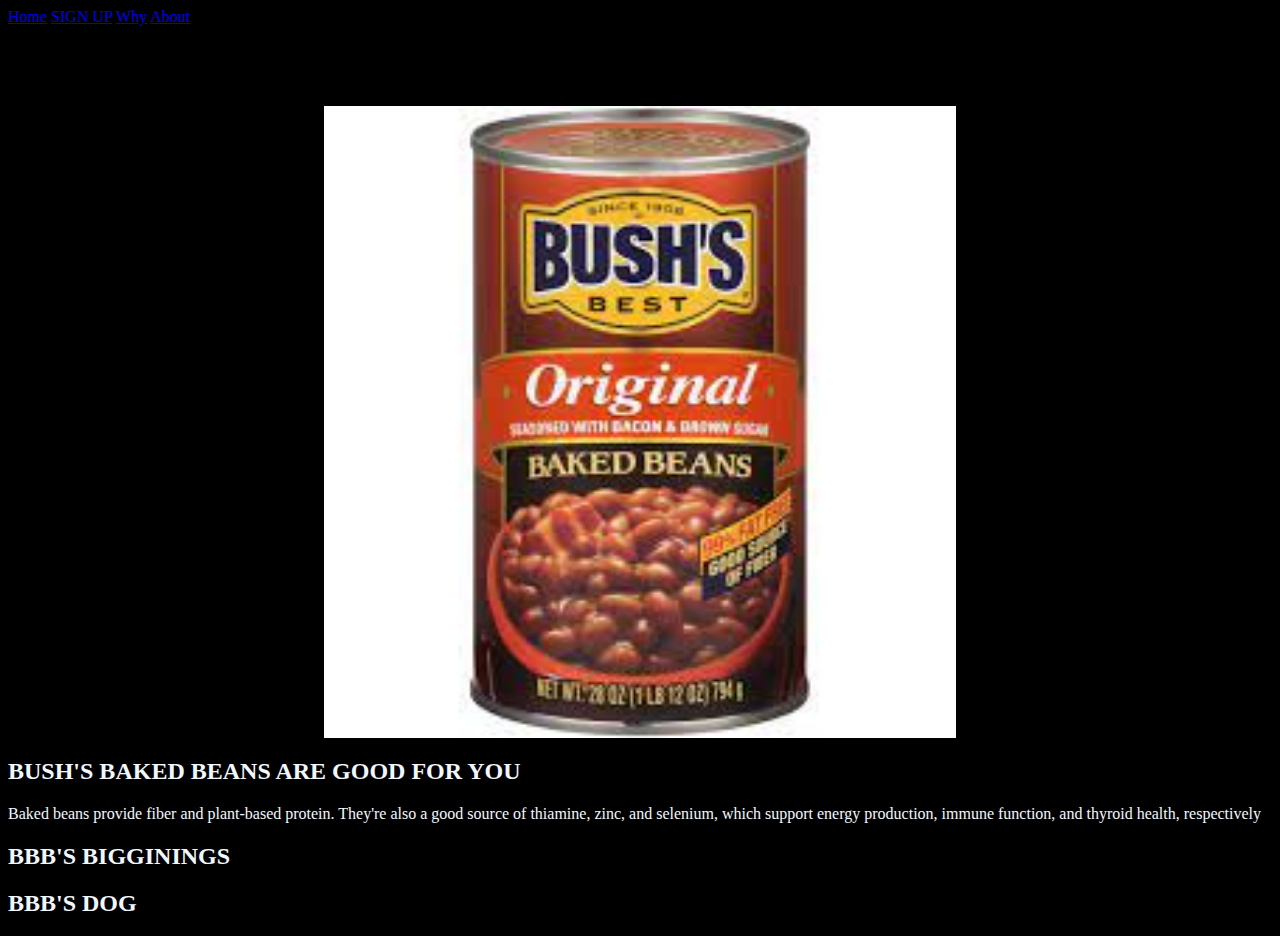
<file: index.html>
<!--
    Page 1
Navigation Bar linking to all 4 pages
1 header using H1
3 sections of text with H2 headers
1 image
-->




<!DOCTYPE html>
<html lang="en">
<head>
    <meta charset="UTF-8">
    <meta http-equiv="X-UA-Compatible" content="IE=edge">
    <meta name="viewport" content="width=device-width, initial-scale=1.0">
    <link rel="stylesheet" href="index.css">
    <title>BUSH'S BAKED BEANS FAN CLUB</title>
</head>
<body>
    <div class="topnav">
        <a class="active" href="index.html">Home</a>
        <a href="page2.html">SIGN UP</a>
        <a href="page4.html">Why</a>
        <a href="page3.html">About</a>
      </div>

    <H1> BUSH'S BAKED BEANS FAN CLUB</H1>
    <div>
        <img name="BBB2" src="./images/BBB2.jpg">
    </div>



    <div1>
        <H2>BUSH'S BAKED BEANS ARE GOOD FOR YOU</H2>
        <p>Baked beans provide fiber and plant-based protein. 
            They're also a good source of thiamine, zinc, and selenium, 
            which support energy production, immune function, and thyroid health, respectively </p>
    </div1>

    <div2>
        <H2>BBB'S BIGGININGS</H2>
    </div2>

    <div3>
        <H2>BBB'S DOG</H2>
    </div3>


</body>
</html>
</file>
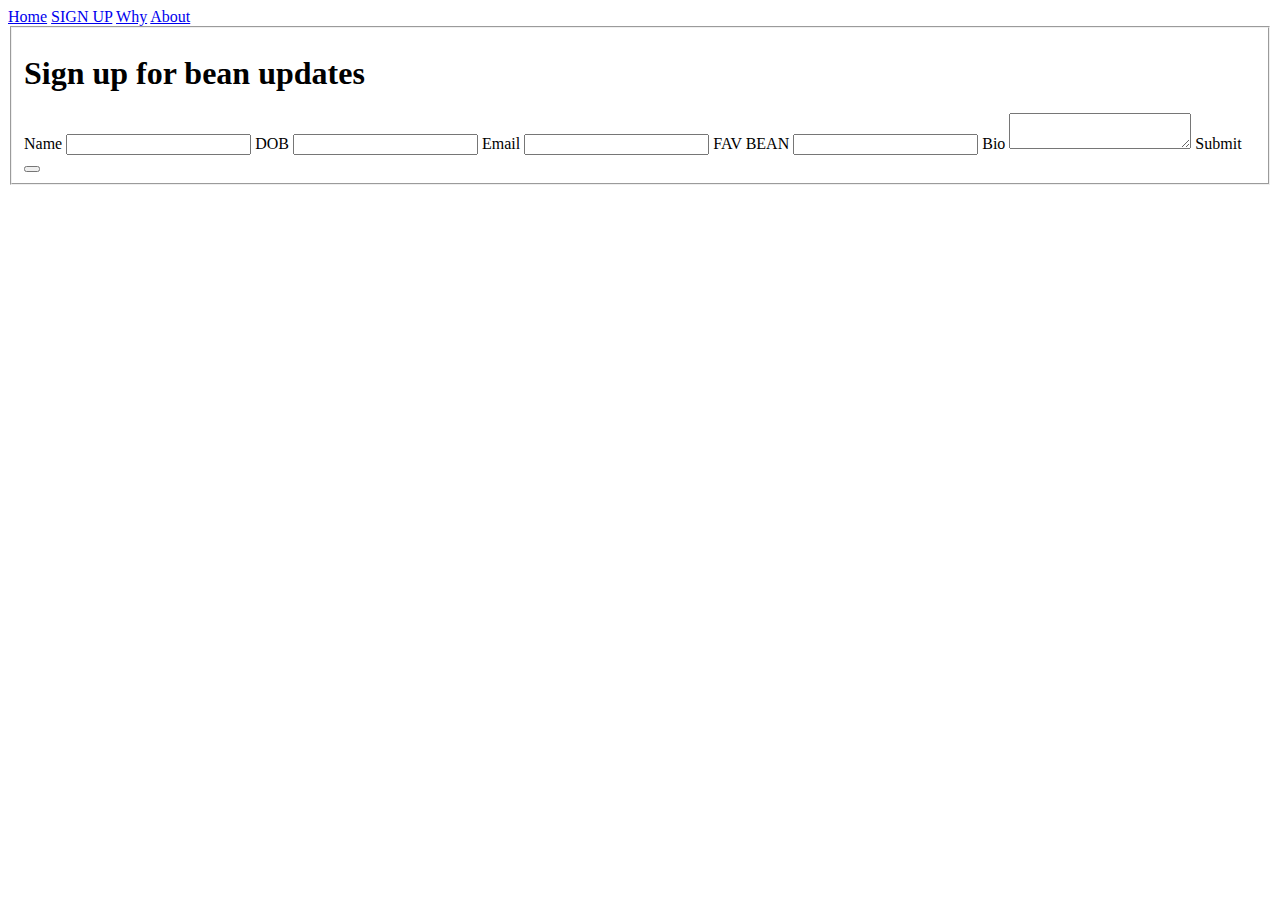
<file: page2.html>
<!--
Page 2
Navigation Bar linking to all 4 pages
HTML form with a minimum of:
1 fieldset
3 inputs
2 text
1 checkbox
1 textarea
Appropriate labels for the above
1 button
-->

<!DOCTYPE html>
<html lang="en">
<head>
    <meta charset="UTF-8">
    <meta http-equiv="X-UA-Compatible" content="IE=edge">
    <meta name="viewport" content="width=device-width, initial-scale=1.0">
    <title>Document</title>
</head>
<body>

    <div class="topnav">
        <a class="active" href="index.html">Home</a>
        <a href="page2.html">SIGN UP</a>
        <a href="page4.html">Why</a>
        <a href="page3.html">About</a>
      </div>

      <fieldset>
        <h1>Sign up for bean updates</h1>
        Name <input name="input">
        DOB <input dob="input">
        Email <input email="input">
        FAV BEAN <input bean="li">
        Bio <textarea bio="input">
        </textarea>
        Submit <button submit="submit"></button>

      </fieldset>
    
</body>
</html>
</file>
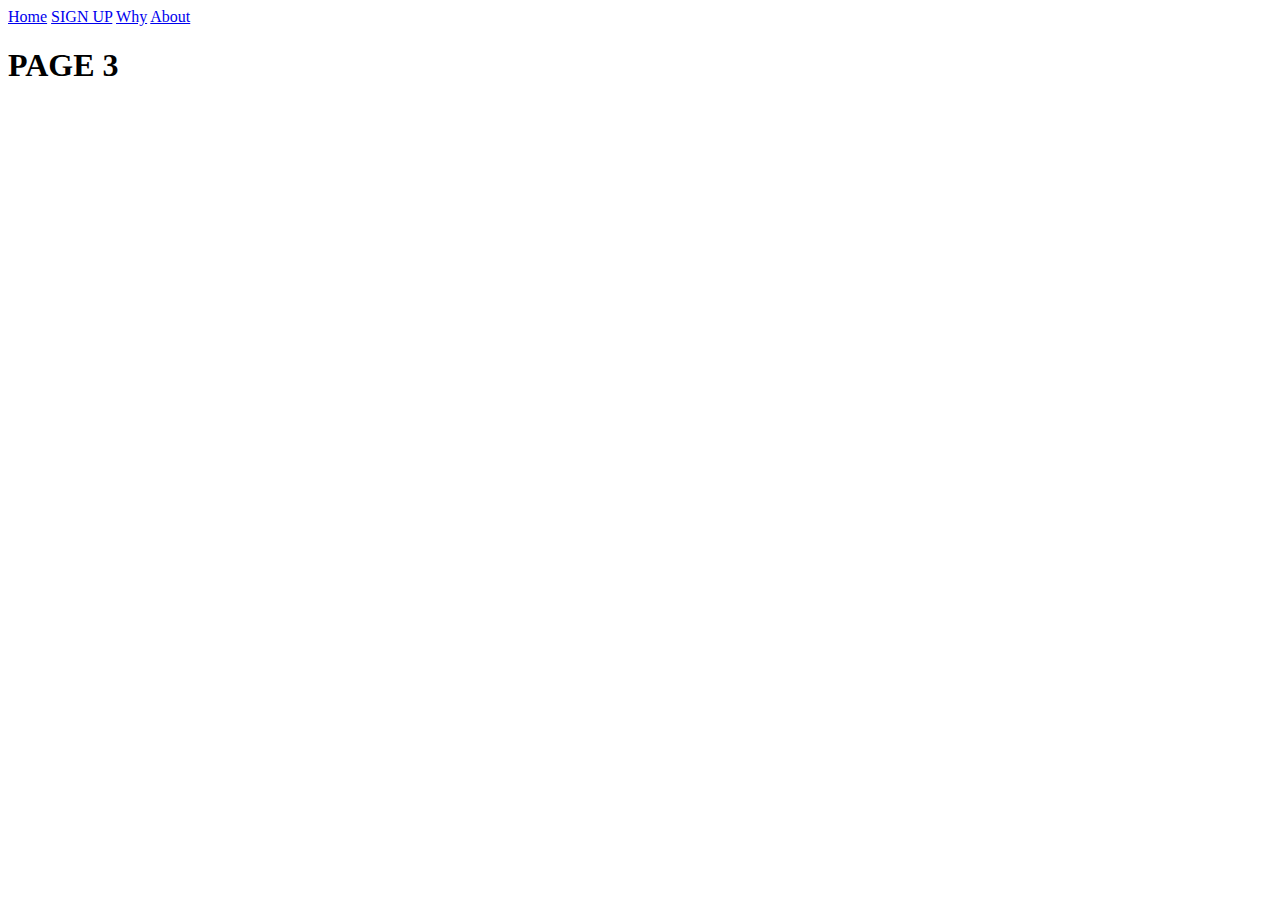
<file: page3.html>
<!--Page 3
   - Navigation Bar linking to all 4 pages
  - 1 header using H1
  - 1 ordered or unordered list of links to 5 other websites
-->


<!DOCTYPE html>
<html lang="en">
<head>
    <meta charset="UTF-8">
    <meta http-equiv="X-UA-Compatible" content="IE=edge">
    <meta name="viewport" content="width=device-width, initial-scale=1.0">
    <title>Document</title>
</head>
<body>
    <div class="topnav">
        <a class="active" href="index.html">Home</a>
        <a href="page2.html">SIGN UP</a>
        <a href="page4.html">Why</a>
        <a href="page3.html">About</a>
      </div>

      <H1>PAGE 3</H1>

      <a herf=""></a>
      <a herf=""></a>
      <a herf=""></a>
      <a herf=""></a>
      <a herf=""></a>
    
    
</body>
</html>
</file>
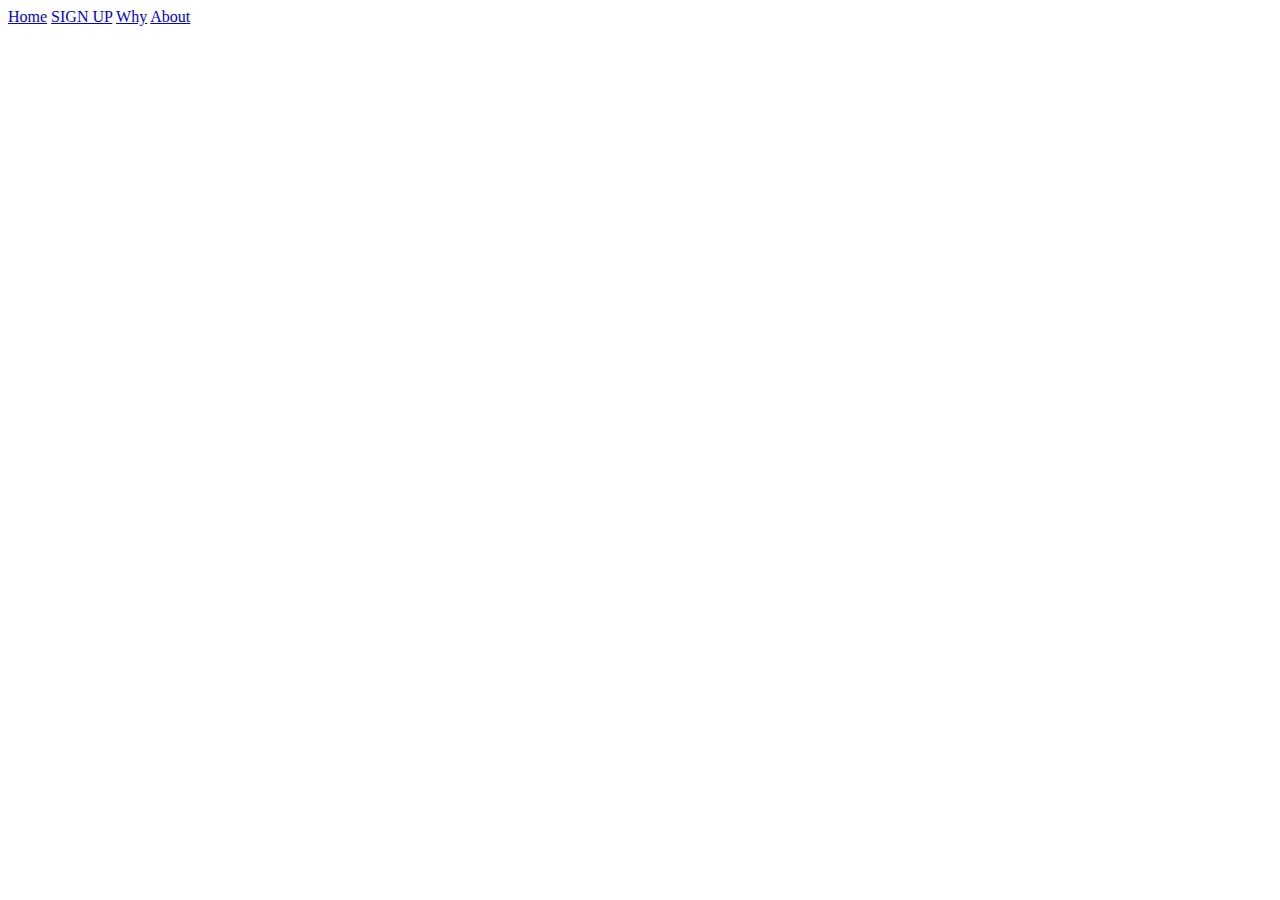
<file: page4.html>
<!--
    Page 4
Navigation Bar linking to all 4 pages
1 header using H1
6 images displayed 3 wide and 2 down
A label for each image
Clicking on the image opens the source of that image in a new window
-->


<!DOCTYPE html>
<html lang="en">
<head>
    <meta charset="UTF-8">
    <meta http-equiv="X-UA-Compatible" content="IE=edge">
    <meta name="viewport" content="width=device-width, initial-scale=1.0">
    <title>Document</title>
</head>
<body>
    <div class="topnav">
        <a class="active" href="index.html">Home</a>
        <a href="page2.html">SIGN UP</a>
        <a href="page4.html">Why</a>
        <a href="page3.html">About</a>
      </div>
    
</body>
</html>
</file>
<file: index.css>
Each page must be appropriately and pleasantly styled using CSS.




H1{
    align-items: center;
    text-align: center;
    color: aliceblue;
    border: 22px;
    border-color: aliceblue;
    border-radius: 22px;
}

img{
    display: block;
    margin-left: auto;
    margin-right: auto;
    width: 50%;
 }
    
.div1{
    align-items: center;
    color: aliceblue;
}

H2{
    color: aliceblue;
}

p{
    color: aliceblue;
}

body{
    background-color: black;
}
</file>
